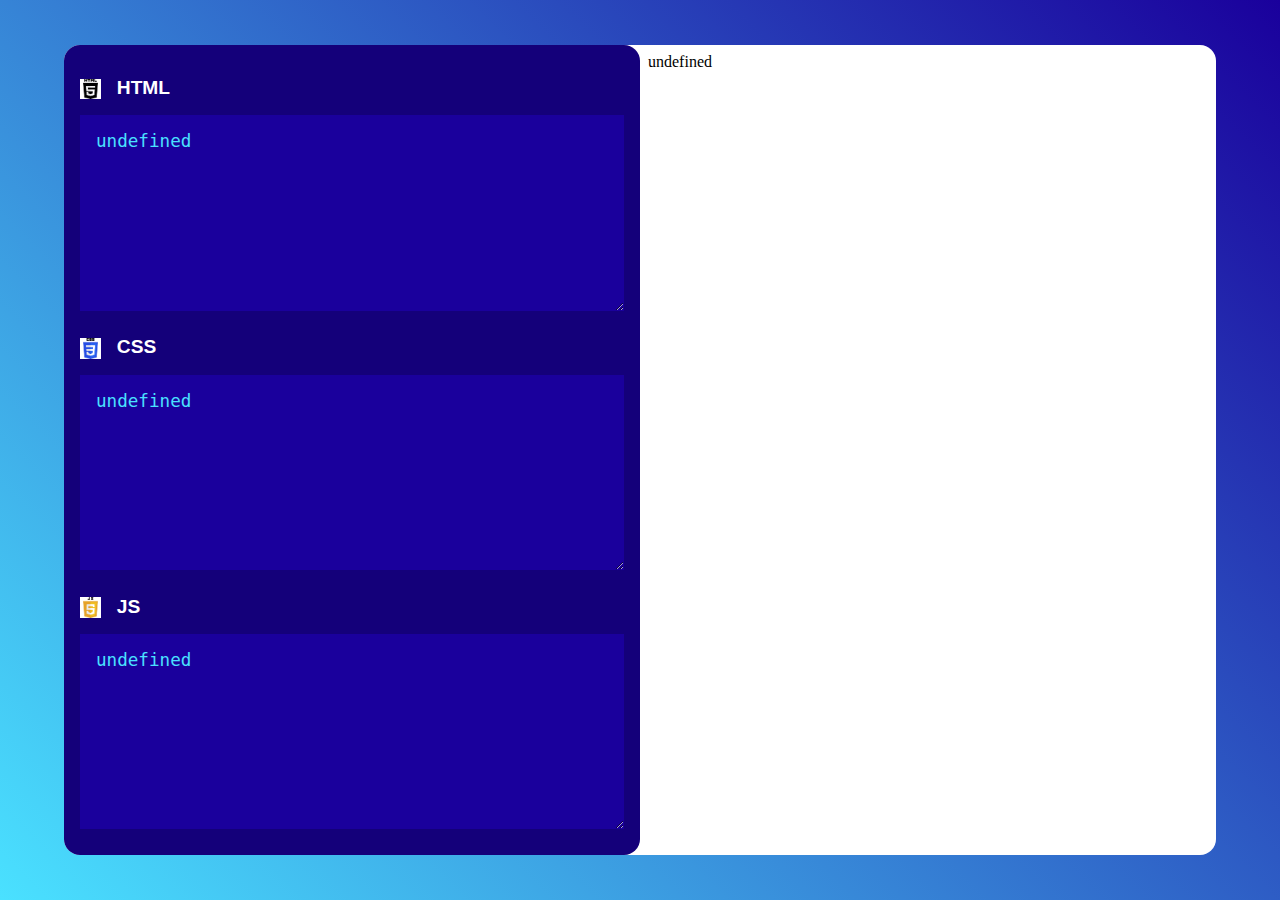
<file: codenotebook/index.html>
<!DOCTYPE html>
<html lang="en">
  <head>
    <meta charset="UTF-8" />
    <meta name="viewport" content="width=device-width, initial-scale=1.0" />
    <title>Document</title>
    <link rel="stylesheet" href="style.css" />
  </head>
  <body>
    <div class="code-editor">
      <div class="code">
        <div class="html-code">
          <h1><img src="images/html.png" alt="" />HTML</h1>
          <textarea></textarea>
        </div>
        <div class="css-code">
          <h1><img src="images/css.png" alt="" />CSS</h1>
          <textarea></textarea>
        </div>
        <div class="js-code">
          <h1><img src="images/js.png" alt="" />JS</h1>
          <textarea></textarea>
        </div>
      </div>
      <iframe id="result"></iframe>
    </div>

    <script src="script.js"></script>
  </body>
</html>
</file>
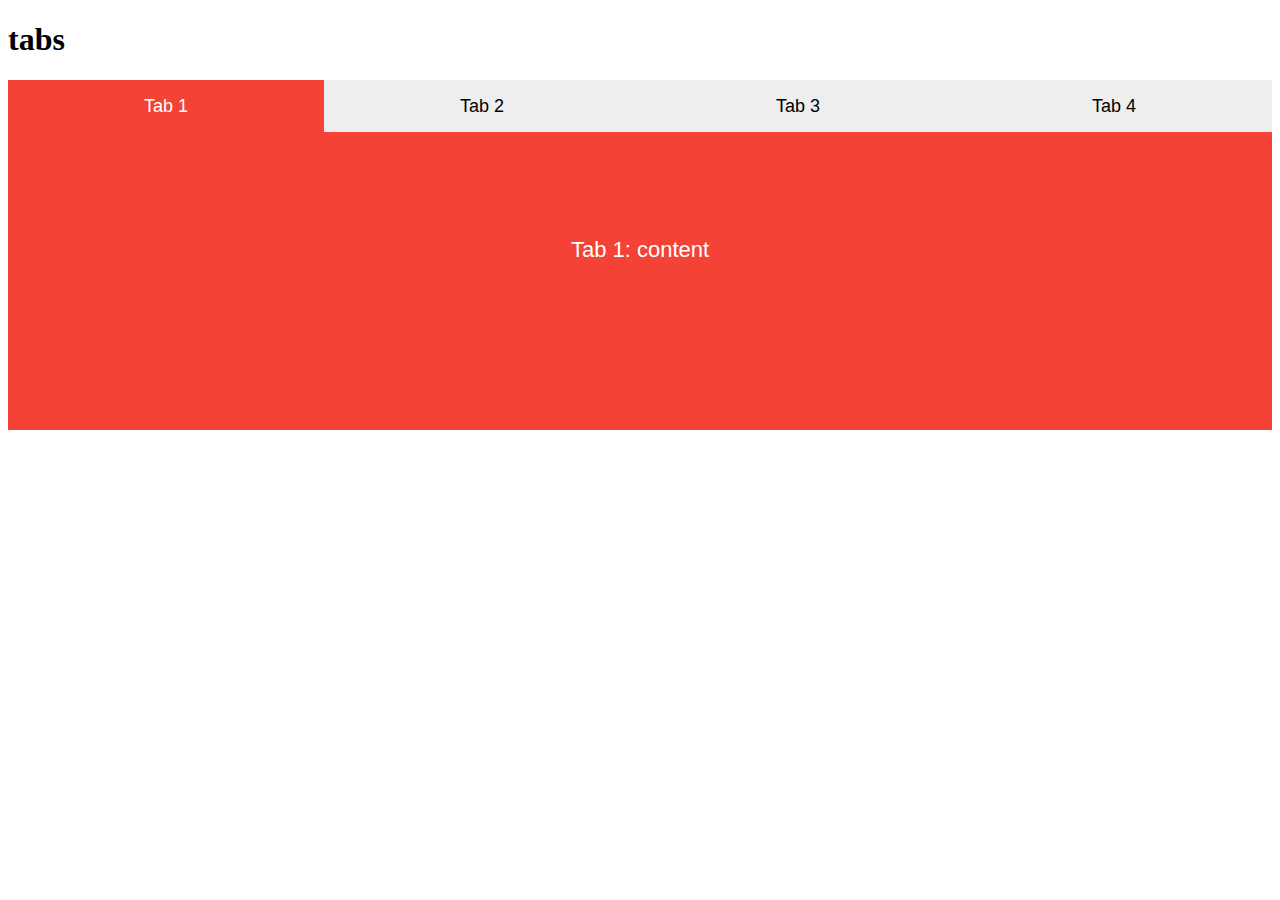
<file: codingflag/tab/tab.html>
<!DOCTYPE html>
<html lang="en">
  <head>
    <meta charset="UTF-8" />
    <meta name="viewport" content="width=device-width, initial-scale=1.0" />
    <link rel="stylesheet" href="tab.css" />
    <title>Document</title>
  </head>
  <body>
    <h1>tabs</h1>
    <div class="tab-container">
      <div class="button-container">
        <button>Tab 1</button>
        <button>Tab 2</button>
        <button>Tab 3</button>
        <button>Tab 4</button>
      </div>
      <div class="tab-panel">Tab 1: content</div>
      <div class="tab-panel">Tab 2: content</div>
      <div class="tab-panel">Tab 3: content</div>
      <div class="tab-panel">Tab 4: content</div>
    </div>
    <script src="tab.js"></script>
    <!-- https://www.youtube.com/watch?v=PzSxehu4G78 -->
  </body>
</html>
</file>
<file: codenotebook/style.css>
/* custom value */
:root {
  --dark-blue: #14007a;
  --blue: #1a009c;
  --light-blue: rgb(74, 225, 255);
  --pink: rgb(255, 40, 113);
}

/* universal selector */
* {
  margin: 0;
  padding: 0;
  box-sizing: border-box;
}

body {
  height: 100vh;
  font-family: sans-serif;
  background-image: linear-gradient(45deg, var(--light-blue), var(--blue));

  display: flex;
  justify-content: center;
  align-items: center;
}

.code-editor {
  width: 90vw;
  height: 90vh;
  display: grid;
  grid-template-columns: repeat(2, 1fr);
  background-color: #fff;
  border-radius: 1rem;
  overflow: hidden;
}

.code {
  display: grid;
  grid-template-rows: repeat(3, 1fr);
  overflow-y: auto;

  background-color: var(--dark-blue);
  padding: 1rem;
  border-radius: 0 1rem 1rem 0;
}

.code textarea {
  width: 100%;
  height: calc(100% - 4rem);
  background-color: var(--blue);
  color: var(--light-blue);

  border: none;
  padding: 1rem;
  font-size: 1.1rem;
  resize: vertical;
}
.code textarea::-webkit-scrollbar {
  width: 0.4rem;
}

.code textarea::-webkit-scrollbar-thumb {
  background-color: var(--pink);
  border-radius: 0.4rem;
}

.code textarea::-webkit-scrollbar {
  width: 0.4rem;
}

h1 {
  font: 600 1.2rem sans-serif;
  margin: 1rem 0;
  color: #fff;
}
h1 > img {
  width: 1.3rem;
  margin-right: 1rem;
  vertical-align: middle;
}

#result {
  width: 100%;
  height: 100%;
  border: none;
}
</file>
<file: codingflag/tab/tab.css>
.title {
  font-family: sans-serif;
  color: #dc2d5e;
  text-align: center;
}

.tab-container {
  width: 100%;
  height: 350px;
}

.tab-container .button-container {
  height: 15%;
}

.tab-container .button-container button {
  width: 25%;
  height: 100%;
  float: left;
  border: none;
  outline: none;
  cursor: pointer;
  padding: 10px;
  font-family: sans-serif;
  font-size: 18px;
  background-color: #eee;
}

.tab-container .button-container button:hover {
  background-color: #d7d4d4;
}

.tab-container .tab-panel {
  height: 85%;
  background-color: gray;
  color: white;
  text-align: center;
  padding-top: 105px;
  box-sizing: border-box;
  font-family: sans-serif;
  font-size: 22px;
  display: none;
}
</file>
